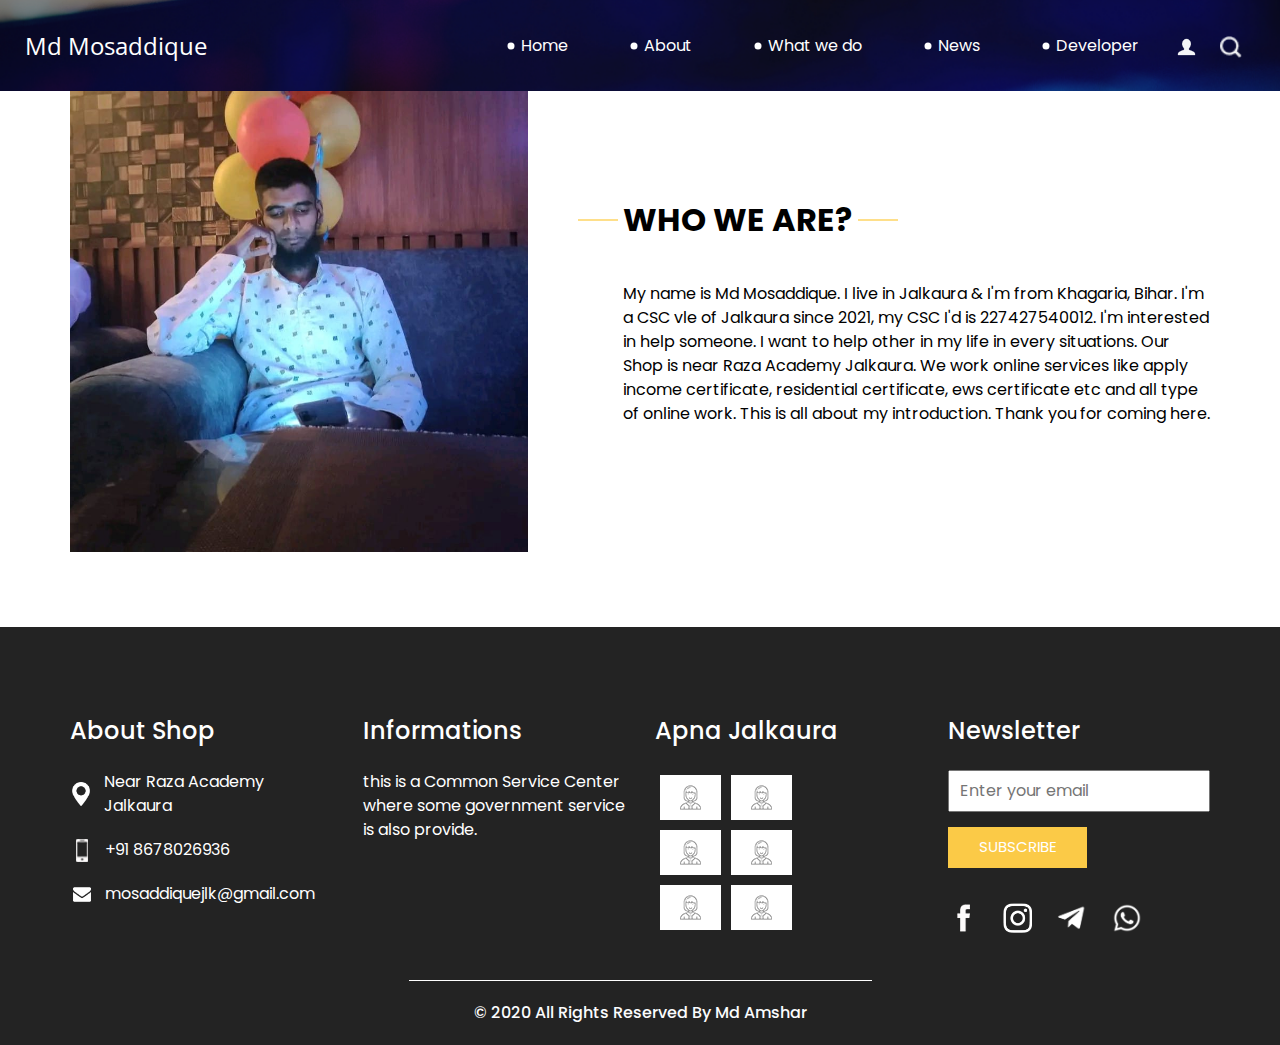
<file: about.html>
<!DOCTYPE html>
<html>

<head>
  <!-- Basic -->
  <meta charset="utf-8" />
  <meta http-equiv="X-UA-Compatible" content="IE=edge" />
  <!-- Mobile Metas -->
  <meta name="viewport" content="width=device-width, initial-scale=1, shrink-to-fit=no" />
  <!-- Site Metas -->
  <meta name="keywords" content="" />
  <meta name="description" content="" />
  <meta name="author" content="" />

  <title>Md Mosaddique</title>

  <!-- slider stylesheet -->
  <!-- slider stylesheet -->
  <link rel="stylesheet" type="text/css" href="https://cdnjs.cloudflare.com/ajax/libs/OwlCarousel2/2.3.4/assets/owl.carousel.min.css" />

  <!-- bootstrap core css -->
  <link rel="stylesheet" type="text/css" href="css/bootstrap.css" />

  <!-- fonts style -->
  <link href="https://fonts.googleapis.com/css?family=Open+Sans:400,700|Poppins:400,700&display=swap" rel="stylesheet">
  <!-- Custom styles for this template -->
  <link href="css/style.css" rel="stylesheet" />
  <!-- responsive style -->
  <link href="css/responsive.css" rel="stylesheet" />
</head>

<body class="sub_page">
  <div class="hero_area">
    <!-- header section strats -->
    <header class="header_section">
      <div class="container-fluid">
        <nav class="navbar navbar-expand-lg custom_nav-container pt-3">
          <a class="navbar-brand" href="index.html">
            <span>
              Md Mosaddique
            </span>
          </a>
          <button class="navbar-toggler" type="button" data-toggle="collapse" data-target="#navbarSupportedContent" aria-controls="navbarSupportedContent" aria-expanded="false" aria-label="Toggle navigation">
            <span class="navbar-toggler-icon"></span>
          </button>

          <div class="collapse navbar-collapse" id="navbarSupportedContent">
            <div class="d-flex ml-auto flex-column flex-lg-row align-items-center">
              <ul class="navbar-nav  ">
                <li class="nav-item active">
                  <a class="nav-link" href="index.html">Home <span class="sr-only">(current)</span></a>
                </li>
                <li class="nav-item">
                  <a class="nav-link" href="about.html"> About </a>
                </li>
                <li class="nav-item">
                  <a class="nav-link" href="do.html"> What we do </a>
                </li>
                <li class="nav-item">
                  <a class="nav-link" href="portfolio.html"> News </a>
                </li>
                <li class="nav-item">
                  <a class="nav-link" href="contact.html">Developer</a>
                </li>
              </ul>
              <div class="user_option">
                <a href="">
                  <img src="images/user.png" alt="">
                </a>
                <form class="form-inline my-2 my-lg-0 ml-0 ml-lg-4 mb-3 mb-lg-0">
                  <button class="btn  my-2 my-sm-0 nav_search-btn" type="submit"></button>
                </form>
              </div>
            </div>
          </div>
        </nav>
      </div>
    </header>
    <!-- end header section -->
  </div>


  <!-- who section -->

  <section class="who_section layout_padding">
    <div class="container">
      <div class="row">
        <div class="col-md-5">
          <div class="img-box">
            <img src="images/who-img.jpeg" alt="Md Mosaddique">
          </div>
        </div>
        <div class="col-md-7">
          <div class="detail-box">
            <div class="heading_container">
              <h2>
                WHO WE ARE?
              </h2>
            </div>
            <p>
              My name is Md Mosaddique. I live in Jalkaura & I'm from Khagaria, Bihar.
               I'm a CSC vle of Jalkaura since 2021, my CSC I'd is 227427540012. 
               I'm interested in help someone. I want to help other in my life in every situations.
                Our Shop is near Raza Academy Jalkaura. We work online services like apply income certificate,
                 residential certificate, ews certificate etc and all type of online work. 
              This is all about my introduction. Thank you for coming here.
            </p>
          
          </div>
        </div>
      </div>
    </div>
  </section>

  <!-- end who section -->

 <!-- info section -->
 <section class="info_section ">
  <div class="container">
    <div class="row">
      <div class="col-md-3">
        <div class="info_contact">
          <h5>
            About Shop
          </h5>
          <div>
            <div class="img-box">
              <img src="images/location-white.png" width="18px" alt="">
            </div>
            <p>
              Near Raza Academy Jalkaura
            </p>
          </div>
          <div>
            <div class="img-box">
              <img src="images/telephone-white.png" width="12px" alt="">
            </div>
            <p>
              +91 8678026936
            </p>
          </div>
          <div>
            <div class="img-box">
              <img src="images/envelope-white.png" width="18px" alt="">
            </div>
            <p>
              mosaddiquejlk@gmail.com
            </p>
          </div>
        </div>
      </div>
      <div class="col-md-3">
        <div class="info_info">
          <h5>
            Informations
          </h5>
          <p>
            this is a Common Service Center where some government service is also provide.
          </p>
        </div>
      </div>

      <div class="col-md-3">
        <div class="info_insta">
          <h5>
            Apna Jalkaura
          </h5>
          <div class="insta_container">
            <div>
              <a href="">
                <div class="insta-box b-1">
                  <img src="images/insta.png" alt="">
                </div>
              </a>
              <a href="">
                <div class="insta-box b-2">
                  <img src="images/insta.png" alt="">
                </div>
              </a>
            </div>

            <div>
              <a href="">
                <div class="insta-box b-3">
                  <img src="images/insta.png" alt="">
                </div>
              </a>
              <a href="">
                <div class="insta-box b-4">
                  <img src="images/insta.png" alt="">
                </div>
              </a>
            </div>
            <div>
              <a href="">
                <div class="insta-box b-3">
                  <img src="images/insta.png" alt="">
                </div>
              </a>
              <a href="">
                <div class="insta-box b-4">
                  <img src="images/insta.png" alt="">
                </div>
              </a>
            </div>
          </div>
        </div>
      </div>
      <div class="col-md-3">
        <div class="info_form ">
          <h5>
            Newsletter
          </h5>
          <form action="">
            <input type="email" placeholder="Enter your email">
            <button>
              Subscribe
            </button>
          </form>
          <div class="social_box">
            <a href="https://www.facebook.com/mdmosaddiquejlk">
              <img src="images/fb.png" alt="facebook">
            </a>
            <a href="https://instagram.com/mosaddiquejlk?igshid=MzRlODBiNWFlZA==">
              <img src="images/instagram.png" alt="insta" height="30">
            </a>
            <a href="https://t.me/apnajalkaura">
              <img src="images/telegram.png" alt="telegram" height="30">
            </a>
            <a href="wa.me/918678026936">
              <img src="images/whatsapp.png" alt="whatsapp" height="30">
            </a>
          </div>
        </div>
      </div>
    </div>
  </div>
</section>

<!-- end info_section -->


<!-- footer section -->
<section class="container-fluid footer_section">
  <p>
    &copy; 2020 All Rights Reserved By
    <a href="https://instagram.com/callmeamshar/">Md Amshar</a>
  </p>
</section>
<!-- footer section -->

  <script type="text/javascript" src="js/jquery-3.4.1.min.js"></script>
  <script type="text/javascript" src="js/bootstrap.js"></script>
  <script type="text/javascript" src="https://cdnjs.cloudflare.com/ajax/libs/OwlCarousel2/2.3.4/owl.carousel.min.js">
  </script>
  <!-- owl carousel script 
    -->
  <script type="text/javascript">
    $(".owl-carousel").owlCarousel({
      loop: true,
      margin: 0,
      navText: [],
      center: true,
      autoplay: true,
      autoplayHoverPause: true,
      responsive: {
        0: {
          items: 1
        },
        1000: {
          items: 3
        }
      }
    });
  </script>
  <!-- end owl carousel script -->

</body>

</html>
</file>
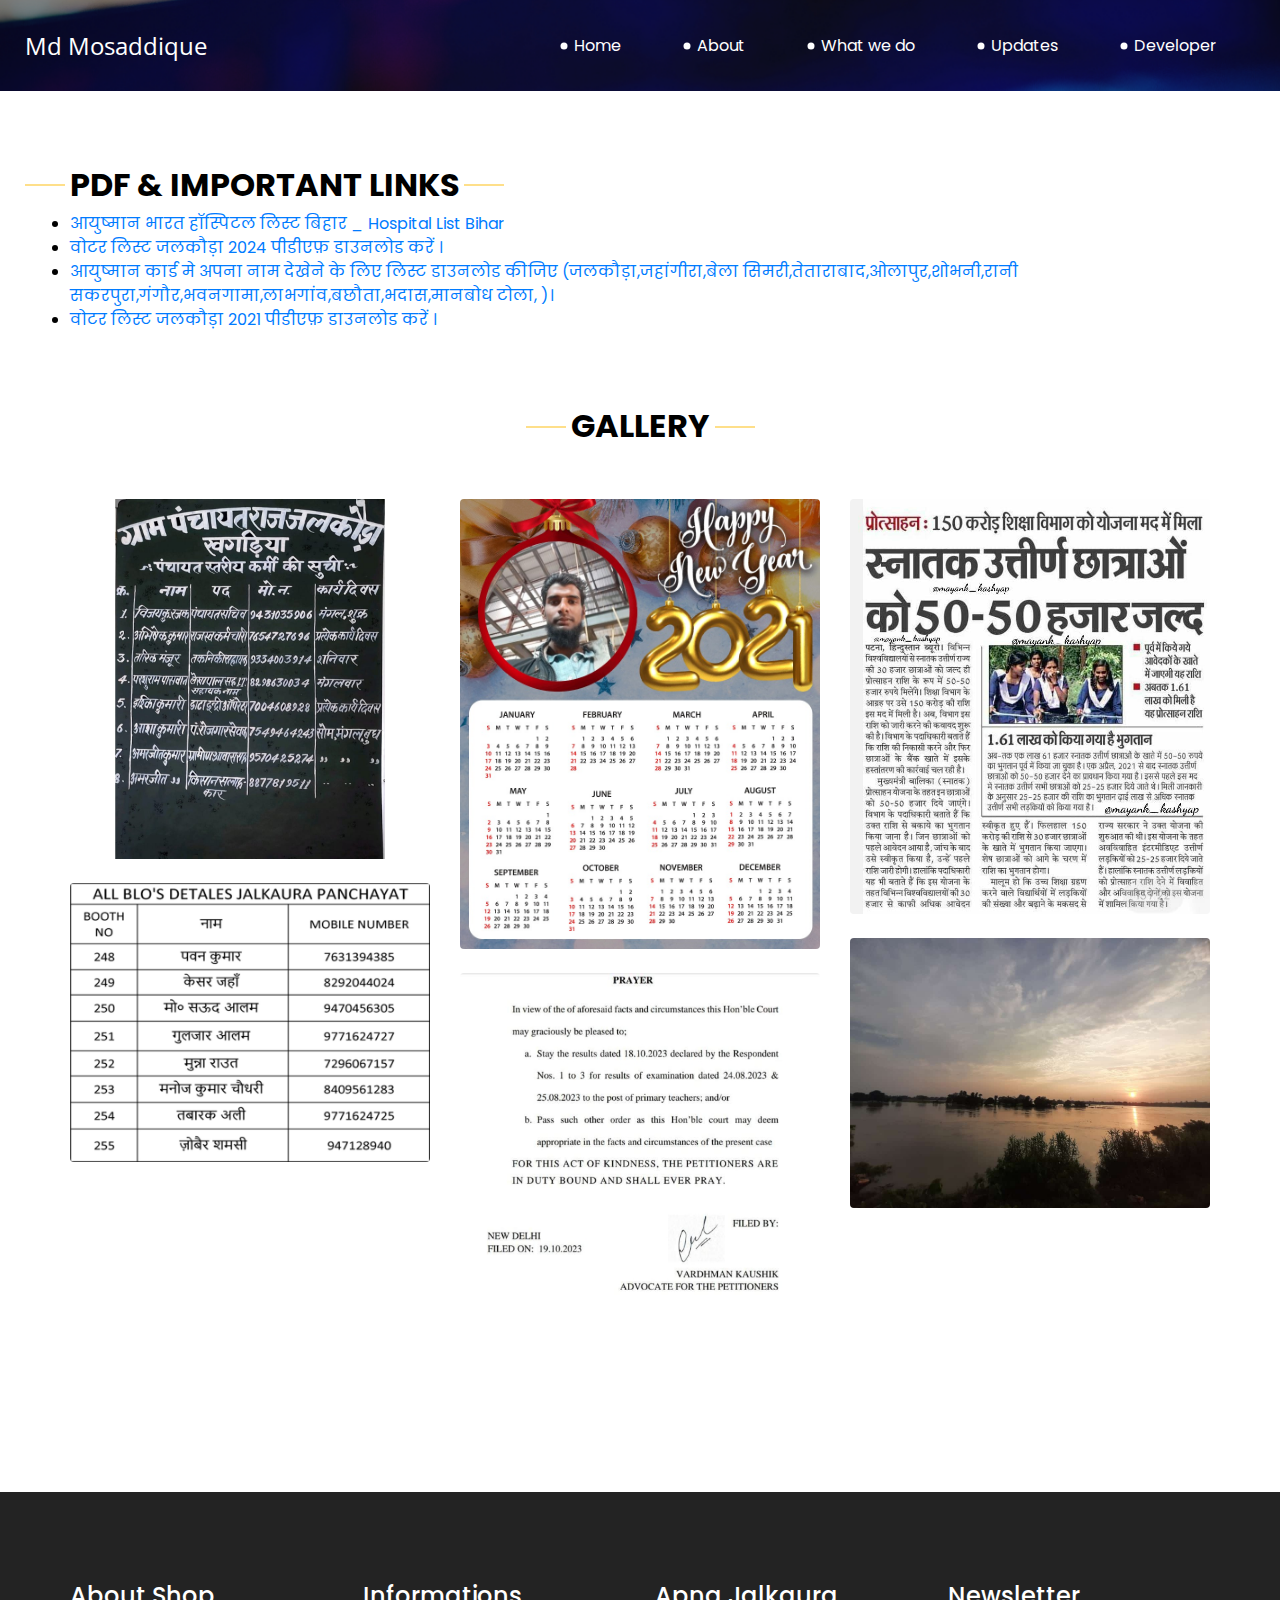
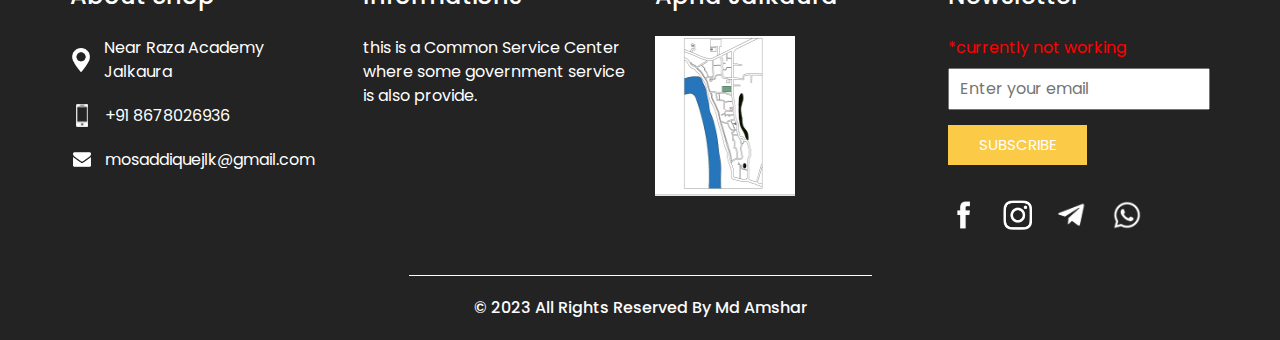
<file: news.html>
<!DOCTYPE html>
<html>

<head>
  <!-- Basic -->
  <meta charset="utf-8" />
  <meta http-equiv="X-UA-Compatible" content="IE=edge" />
  <!-- Mobile Metas -->
  <meta name="viewport" content="width=device-width, initial-scale=1, shrink-to-fit=no" />
  <!-- Site Metas -->
  <meta name="keywords" content="" />
  <meta name="description" content="" />
  <meta name="author" content="" />

  <title>Md Mosaddique</title>

  <!-- slider stylesheet -->
  <!-- slider stylesheet -->
  <link rel="stylesheet" type="text/css"
    href="https://cdnjs.cloudflare.com/ajax/libs/OwlCarousel2/2.3.4/assets/owl.carousel.min.css" />

  <!-- bootstrap core css -->
  <link rel="stylesheet" type="text/css" href="css/bootstrap.css" />

  <!-- fonts style -->
  <link href="https://fonts.googleapis.com/css?family=Open+Sans:400,700|Poppins:400,700&display=swap" rel="stylesheet">
  <!-- Custom styles for this template -->
  <link href="css/style.css" rel="stylesheet" />
  <!-- responsive style -->
  <link href="css/responsive.css" rel="stylesheet" />
</head>

<body class="sub_page">

  <div class="hero_area">
    <!-- header section strats -->
    <header class="header_section">
      <div class="container-fluid">
        <nav class="navbar navbar-expand-lg custom_nav-container pt-3">
          <a class="navbar-brand" href="index.html">
            <span>
              Md Mosaddique
            </span>
          </a>
          <button class="navbar-toggler" type="button" data-toggle="collapse" data-target="#navbarSupportedContent"
            aria-controls="navbarSupportedContent" aria-expanded="false" aria-label="Toggle navigation">
            <span class="navbar-toggler-icon"></span>
          </button>

          <div class="collapse navbar-collapse" id="navbarSupportedContent">
            <div class="d-flex ml-auto flex-column flex-lg-row align-items-center">
              <ul class="navbar-nav  ">
                <li class="nav-item active">
                  <a class="nav-link" href="index.html">Home <span class="sr-only">(current)</span></a>
                </li>
                <li class="nav-item">
                  <a class="nav-link" href="about.html"> About </a>
                </li>
                <li class="nav-item">
                  <a class="nav-link" href="do.html"> What we do </a>
                </li>
                <li class="nav-item">
                  <a class="nav-link" href="news.html"> Updates </a>
                </li>
                <li class="nav-item">
                  <a class="nav-link" href="contact.html">Developer</a>
                </li>
              </ul>
              <!-- <div class="user_option">
                <a href="">
                  <img src="images/user.png" alt="">
                </a>
                <form class="form-inline my-2 my-lg-0 ml-0 ml-lg-4 mb-3 mb-lg-0">
                  <button class="btn  my-2 my-sm-0 nav_search-btn" type="submit"></button>
                </form>
              </div> -->
            </div>
          </div>
        </nav>
      </div>
    </header>
    <!-- end header section -->
  </div>


  <!-- work section -->
  <section class="work_section layout_padding">
    <div class="container">
      <div class="heading_container">
        <h2>
          PDF & Important links
        </h2>
      </div>


      <li><a href="https://drive.google.com/file/d/1ieW4ICRaMYGhq2-SR_CzMFedcNmYFZ6f/view?usp=sharing">आयुष्मान भारत
          हॉस्पिटल लिस्ट बिहार _ Hospital List Bihar</a></li>


      <li>
        <a href="https://drive.google.com/drive/folders/1ySN1uXtP2xM0RF1-175yvWqyYpbRzcu2?usp=sharing">वोटर
          लिस्ट जलकौड़ा 2024 पीडीएफ़ डाउनलोड करें । </a>
      </li>

      <li>
        <a href="https://drive.google.com/drive/folders/1P2jUEpL5cDpM8yabx3WBK5y-fyCGr2TP?usp=share_link">आयुष्मान
          कार्ड मे अपना नाम देखेने के लिए लिस्ट डाउनलोड कीजिए (जलकौड़ा,जहांगीरा,बेला
          सिमरी,तेताराबाद,ओलापुर,शोभनी,रानी सकरपुरा,गंगौर,भवनगामा,लाभगांव,बछौता,भदास,मानबोध टोला, )। </a>
      </li>

      <li>
        <a href="https://drive.google.com/drive/folders/1QgQMaq9slRFVToz4-FAPFxB2NSZrDnqW?usp=share_link">वोटर
          लिस्ट जलकौड़ा 2021 पीडीएफ़ डाउनलोड करें । </a>
      </li>
    </div>
    </div>
    </div>
  </section>
  <!-- <a href="news.html" style="margin-left: 8%;">Read more...</a>
 -->
  </div>
  </div>
  </section>
  <section class="client_section">
    <div class="container">
      <div class="heading_container">
        <h2>
          gallery
        </h2>
      </div>
      <div class="containerframe">
        <div class="thumbanail right">
        </div>
        <!-- Gallery -->
        <div class="row">
          <div class="col-lg-4 col-md-12 mb-4 mb-lg-0">
            <img src="images/update/u1.jpeg" class="w-100 shadow-1-strong rounded mb-4"
              alt="gram-panchayat rajya jalkaura" />

            <img src="images/update/u2.jpeg" class="w-100 shadow-1-strong rounded mb-4" alt="all blo's detail jlk" />
          </div>

          <div class="col-lg-4 mb-4 mb-lg-0">
            <img src="images/update/u3.jpg" class="w-100 shadow-1-strong rounded mb-4" alt="2024 calendar mosaddique" />

            <img src="images/update/u4.jpg" class="w-100 shadow-1-strong rounded mb-4"
              alt="pancghayat sachiv prakhand khg" />
          </div>

          <div class="col-lg-4 mb-4 mb-lg-0">
            <img src="images/update/u5.jpg" class="w-100 shadow-1-strong rounded mb-4"
              alt="graduation pass girls scholarship" />

            <img src="images/update/u6.jpg" class="w-100 shadow-1-strong rounded mb-4" alt="jalkaura gandak" />
          </div>
        </div>

        <!-- end gallery section -->
      </div>
    </div>
  </section>

  <!-- info section -->
  <section class="info_section ">
    <div class="container">
      <div class="row">
        <div class="col-md-3">
          <div class="info_contact">
            <h5>
              About Shop
            </h5>
            <div>
              <div class="img-box">
                <img src="images/location-white.png" width="18px" alt="">
              </div>
              <p>
                Near Raza Academy Jalkaura
              </p>
            </div>
            <div>
              <div class="img-box">
                <img src="images/telephone-white.png" width="12px" alt="">
              </div>
              <p>
                +91 8678026936
              </p>
            </div>
            <div>
              <div class="img-box">
                <img src="images/envelope-white.png" width="18px" alt="">
              </div>
              <p>
                mosaddiquejlk@gmail.com
              </p>
            </div>
          </div>
        </div>
        <div class="col-md-3">
          <div class="info_info">
            <h5>
              Informations
            </h5>
            <p>
              this is a Common Service Center where some government service is also provide.
            </p>
          </div>
        </div>

        <div class="col-md-3">
          <div class="info_insta">
            <h5>
              Apna Jalkaura
            </h5>
            <img src="images/jlk_map.jpg" alt="jalkaura" width="140" height="160">

          </div>
        </div>
        <div class="col-md-3">
          <div class="info_form ">
            <h5>
              Newsletter
            </h5>
            <form action="">
              <label style="color: red;">*currently not working</label>
              <input type="email" placeholder="Enter your email">
              <button>
                Subscribe
              </button>
            </form>
            <div class="social_box">
              <a href="https://www.facebook.com/mdmosaddiquejlk">
                <img src="images/fb.png" alt="facebook">
              </a>
              <a href="https://instagram.com/mosaddiquejlk?igshid=MzRlODBiNWFlZA==">
                <img src="images/instagram.png" alt="insta" height="30">
              </a>
              <a href="https://t.me/apnajalkaura">
                <img src="images/telegram.png" alt="telegram" height="30">
              </a>
              <a href="https://whatsapp.com/channel/0029Va9HfZh65yD9KORB1j2e">
                <img src="images/whatsapp.png" alt="whatsapp" height="30">
              </a>
            </div>
          </div>
        </div>
      </div>
    </div>
  </section>

  <!-- end info_section -->


  <!-- footer section -->
  <section class="container-fluid footer_section">
    <p>
      &copy; 2023 All Rights Reserved By
      <a href="https://wa.me/919060419628?text=i like your website">Md Amshar</a>
    </p>
  </section>
  <!-- footer section -->


  <script type="text/javascript" src="js/jquery-3.4.1.min.js"></script>
  <script type="text/javascript" src="js/bootstrap.js"></script>
  <script type="text/javascript" src="https://cdnjs.cloudflare.com/ajax/libs/OwlCarousel2/2.3.4/owl.carousel.min.js">
  </script>
  <!-- owl carousel script 
    -->
  <script type="text/javascript">
    $(".owl-carousel").owlCarousel({
      loop: true,
      margin: 0,
      navText: [],
      center: true,
      autoplay: true,
      autoplayHoverPause: true,
      responsive: {
        0: {
          items: 1
        },
        1000: {
          items: 3
        }
      }
    });
  </script>
  <!-- end owl carousel script -->

</body>

</html>
</file>
<file: css/style.css>
body {
  font-family: "Poppins", sans-serif;
  color: #000000;
  background-color: #ffffff;
}

.layout_padding {
  padding: 75px 0;
}

.layout_padding2 {
  padding: 45px 0;
}

.layout_padding2-top {
  padding-top: 45px;
}

.layout_padding2-bottom {
  padding-bottom: 45px;
}

.layout_padding-top {
  padding-top: 75px;
}

.layout_padding-bottom {
  padding-bottom: 75px;
}

.heading_container {
  display: -webkit-box;
  display: -ms-flexbox;
  display: flex;
  -webkit-box-orient: vertical;
  -webkit-box-direction: normal;
      -ms-flex-direction: column;
          flex-direction: column;
  -webkit-box-align: start;
      -ms-flex-align: start;
          align-items: flex-start;
}

.heading_container h2 {
  font-weight: bold;
  text-transform: uppercase;
  position: relative;
}

.heading_container h2::before, .heading_container h2::after {
  content: "";
  position: absolute;
  top: 50%;
  width: 40px;
  height: 1px;
  background-color: #fec016;
}

.heading_container h2::before {
  left: -5px;
  -webkit-transform: translate(-100%, -50%);
          transform: translate(-100%, -50%);
}

.heading_container h2::after {
  right: -5px;
  -webkit-transform: translate(100%, -50%);
          transform: translate(100%, -50%);
}

/*header section*/
.hero_area {
  height: 100vh;
  background-color: #b5caee;
  background-image: url(../images/hero-bg.svg);
  background-size: cover;
}

.sub_page .hero_area {
  height: auto;
}

.sub_page .who_section.layout_padding {
  padding-top: 0;
}

.hero_area.sub_pages {
  height: auto;
}

.header_section .container-fluid {
  padding-right: 25px;
  padding-left: 25px;
}

.header_section .nav_container {
  margin: 0 auto;
}

.custom_nav-container.navbar-expand-lg .navbar-nav .nav-link {
  margin: 10px 30px;
  color: #ffffff;
  text-align: center;
  position: relative;
}

.custom_nav-container.navbar-expand-lg .navbar-nav .nav-link::before {
  content: "";
  position: absolute;
  top: 50%;
  left: -2px;
  -webkit-transform: translate(-50%, -50%);
          transform: translate(-50%, -50%);
  width: 7px;
  height: 7px;
  border-radius: 100%;
  background-color: #ffffff;
}

a,
a:hover,
a:focus {
  text-decoration: none;
}

a:hover,
a:focus {
  color: initial;
}

.btn,
.btn:focus {
  outline: none !important;
  -webkit-box-shadow: none;
          box-shadow: none;
}

.user_option {
  display: -webkit-box;
  display: -ms-flexbox;
  display: flex;
  -webkit-box-align: center;
      -ms-flex-align: center;
          align-items: center;
}

.custom_nav-container .nav_search-btn {
  background-image: url(../images/search-icon.png);
  background-size: 22px;
  background-repeat: no-repeat;
  background-position-y: 7px;
  width: 35px;
  height: 35px;
  padding: 0;
  border: none;
}

.navbar-brand {
  display: -webkit-box;
  display: -ms-flexbox;
  display: flex;
  -webkit-box-align: center;
      -ms-flex-align: center;
          align-items: center;
  font-family: 'Open Sans', sans-serif;
}

.navbar-brand span {
  font-size: 24px;
  color: #ffffff;
}

.custom_nav-container {
  z-index: 99999;
  padding: 15px 0;
}

.custom_nav-container .navbar-toggler {
  outline: none;
}

.custom_nav-container .navbar-toggler .navbar-toggler-icon {
  background-image: url(../images/menu.png);
  background-size: 55px;
}

/*end header section*/
.slider_section {
  height: 90%;
  display: -webkit-box;
  display: -ms-flexbox;
  display: flex;
  -webkit-box-align: center;
      -ms-flex-align: center;
          align-items: center;
  color: #ffffff;
}

.slider_section .detail-box {
  text-align: center;
  margin-bottom: 110px;
}

.slider_section .detail-box h1 {
  font-size: 4rem;
  text-transform: uppercase;
}

.slider_section .detail-box h2 {
  text-transform: uppercase;
}

.slider_section .detail-box p {
  margin-top: 25px;
}

.slider_section .detail-box a {
  display: inline-block;
  padding: 10px 55px;
  background-color: #ffffff;
  border: 1px solid #ffffff;
  color: #000000;
  border-radius: 20px 20px 0 20px;
  margin-top: 35px;
}

.slider_section .detail-box a:hover {
  background-color: transparent;
  color: #ffffff;
}

.slider_section #carouselExampleIndicators {
  bottom: 0;
}

.slider_section #carouselExampleIndicators li {
  width: 15px;
  height: 15px;
  background-color: transparent;
  border: 3px solid #ffffff;
  border-radius: 100%;
  opacity: 1;
}

.do_section .heading_container {
  -webkit-box-align: center;
      -ms-flex-align: center;
          align-items: center;
  text-align: center;
}

.do_section .do_container {
  display: -webkit-box;
  display: -ms-flexbox;
  display: flex;
  -ms-flex-wrap: wrap;
      flex-wrap: wrap;
  -webkit-box-pack: center;
      -ms-flex-pack: center;
          justify-content: center;
  padding-top: 10px;
}

.do_section .do_container .box {
  text-align: center;
  position: relative;
  z-index: 5;
  margin: 35px 25px 0 25px;
}

.do_section .do_container .box .img-box {
  width: 120px;
  height: 120px;
  display: -webkit-box;
  display: -ms-flexbox;
  display: flex;
  -webkit-box-pack: center;
      -ms-flex-pack: center;
          justify-content: center;
  -webkit-box-align: center;
      -ms-flex-align: center;
          align-items: center;
  background-color: #353434;
  border-radius: 100%;
}

.do_section .do_container .box .img-box img {
  width: 45px;
}

.do_section .do_container .box .detail-box {
  margin-top: 35px;
}

.do_section .do_container .box:hover .img-box {
  background-color: #fec016;
}

.do_section .do_container .arrow_bg::before {
  content: "";
  position: absolute;
  top: -23px;
  left: -17px;
  width: 262%;
  height: 90%;
  z-index: 3;
  background-size: cover;
}

.do_section .do_container .arrow-start::before {
  background-image: url(../images/arrow-start.png);
}

.do_section .do_container .arrow-middle::before {
  background-image: url(../images/arrow-middle.png);
}

.do_section .do_container .arrow-end::before {
  background-image: url(../images/arrow-end.png);
}

.who_section .row {
  -webkit-box-align: center;
      -ms-flex-align: center;
          align-items: center;
}

.who_section .img-box img {
  width: 100%;
}

.who_section .detail-box {
  margin-left: 65px;
}

.who_section .detail-box p {
  margin-top: 35px;
}

.who_section .detail-box a {
  display: inline-block;
  padding: 8px 30px;
  background-color: #353434;
  border: 1px solid #353434;
  color: #ffffff;
  border-radius: 20px 20px 0 20px;
  margin-top: 35px;
}

.who_section .detail-box a:hover {
  background-color: transparent;
  color: #353434;
}

.work_section .work_container {
  display: -webkit-box;
  display: -ms-flexbox;
  display: flex;
  -ms-flex-wrap: wrap;
      flex-wrap: wrap;
  margin: 0 -1%;
}

.work_section .work_container .box {
  min-width: 300px;
  display: -webkit-box;
  display: -ms-flexbox;
  display: flex;
  -webkit-box-align: stretch;
      -ms-flex-align: stretch;
          align-items: stretch;
}

.work_section .work_container .box img {
  width: 100%;
}

.work_section .work_container .box.b-2, .work_section .work_container .box.b-3 {
  width: 43.5%;
}

.work_section .work_container .box.b-1, .work_section .work_container .box.b-4 {
  width: 56.5%;
}

.client_section {
  padding-bottom: 150px;
}

.client_section .heading_container {
  -webkit-box-align: center;
      -ms-flex-align: center;
          align-items: center;
  margin-bottom: 45px;
}

.client_section .box {
  padding: 20px;
  display: -webkit-box;
  display: -ms-flexbox;
  display: flex;
  -webkit-box-orient: vertical;
  -webkit-box-direction: normal;
      -ms-flex-direction: column;
          flex-direction: column;
  -webkit-box-align: center;
      -ms-flex-align: center;
          align-items: center;
  text-align: center;
  margin: 20px;
}

.client_section .box .img-box {
  width: 60px;
}

.client_section .box .img-box img {
  width: 100%;
}

.client_section .box .detail-box {
  margin-top: 35px;
  display: -webkit-box;
  display: -ms-flexbox;
  display: flex;
  -webkit-box-orient: vertical;
  -webkit-box-direction: normal;
      -ms-flex-direction: column;
          flex-direction: column;
  -webkit-box-align: center;
      -ms-flex-align: center;
          align-items: center;
}

.client_section .box .detail-box h5 {
  text-transform: uppercase;
  font-weight: bold;
  font-size: 18px;
}

.client_section .box .detail-box h5 span {
  text-transform: none;
  font-size: 16px;
  font-weight: normal;
  color: #fec016;
}

.client_section .box .detail-box img {
  width: 15px;
  margin: 35px 0;
}

.client_section .carousel-wrap {
  margin: 0 auto;
  padding: 0;
  position: relative;
}

.client_section .owl-nav > div {
  margin-top: -26px;
  position: absolute;
  top: 50%;
  color: #cdcbcd;
}

.client_section .owl-carousel .owl-nav .owl-prev,
.client_section .owl-carousel .owl-nav .owl-next {
  width: 50px;
  height: 50px;
  background-color: #000000;
  background-size: 16px;
  background-position: center;
  border-radius: 100%;
  background-repeat: no-repeat;
  position: absolute;
  bottom: -75px;
  outline: none;
}

.client_section .owl-carousel .owl-nav .owl-prev:hover,
.client_section .owl-carousel .owl-nav .owl-next:hover {
  background-color: rgba(0, 0, 0, 0.8);
}

.client_section .owl-carousel .owl-nav .owl-prev {
  background-image: url(../images/prev.png);
  left: 50%;
  -webkit-transform: translateX(-102%);
          transform: translateX(-102%);
}

.client_section .owl-carousel .owl-nav .owl-next {
  right: 50%;
  background-image: url(../images/next.png);
  -webkit-transform: translateX(102%);
          transform: translateX(102%);
}

.client_section .owl-carousel .owl-dots.disabled,
.client_section .owl-carousel .owl-nav.disabled {
  display: block;
}

.client_section .owl-item.active.center .box {
  -webkit-box-shadow: 0 0 20px 0 rgba(0, 0, 0, 0.2);
          box-shadow: 0 0 20px 0 rgba(0, 0, 0, 0.2);
}

.target_section {
  background-image: url(../images/target-bg.jpg);
  background-size: cover;
  color: #ffffff;
  text-align: center;
}

.target_section .detail-box {
  margin: 30px 0;
}

.target_section h2 {
  font-weight: bold;
}

.target_section h5 {
  font-size: 18px;
  font-weight: 500;
}

/* contact section */
.contact_section .heading_container {
  -webkit-box-align: center;
      -ms-flex-align: center;
          align-items: center;
}

.contact_section .contact-form {
  padding: 25px;
  border-radius: 20px;
}

.contact_section .contact-form input {
  border: none;
  outline: none;
  background-color: transparent;
  width: 100%;
  margin: 15px 0;
  padding: 10px 20px;
  border: 1px solid rgba(0, 0, 0, 0.4);
  border-radius: 30px;
}

.contact_section .contact-form input.input_message {
  height: 175px;
}

.contact_section .contact-form input::-webkit-input-placeholder {
  color: rgba(0, 0, 0, 0.4);
}

.contact_section .contact-form input:-ms-input-placeholder {
  color: rgba(0, 0, 0, 0.4);
}

.contact_section .contact-form input::-ms-input-placeholder {
  color: rgba(0, 0, 0, 0.4);
}

.contact_section .contact-form input::placeholder {
  color: rgba(0, 0, 0, 0.4);
}

.contact_section .contact-form button {
  border: none;
  outline: none;
  padding: 12px 50px;
  text-transform: uppercase;
  margin-top: 25px;
  background-color: #fec913;
  color: #fff;
  border-radius: 30px;
}

.contact_section .map_img-box {
  width: 80%;
  margin: 25px auto 0 auto;
}

.contact_section .map_img-box img {
  width: 100%;
}

/* end contact section */
.info_section {
  background-color: #232323;
  color: #ffffff;
  padding: 90px 0 45px 0;
}

.info_section h5 {
  margin-bottom: 25px;
  font-size: 24px;
}

.info_section .info_insta .insta_container > div {
  display: -webkit-box;
  display: -ms-flexbox;
  display: flex;
}

.info_section .info_insta .insta_container img {
  width: 100%;
}

.info_section .info_insta .insta_container .insta-box {
  margin: 5px;
  display: -webkit-box;
  display: -ms-flexbox;
  display: flex;
  -webkit-box-align: stretch;
      -ms-flex-align: stretch;
          align-items: stretch;
  background-color: #ffffff;
  padding: 10px 20px;
}

.info_section .info_contact .img-box {
  width: 35px;
  display: -webkit-box;
  display: -ms-flexbox;
  display: flex;
  -webkit-box-pack: center;
      -ms-flex-pack: center;
          justify-content: center;
}

.info_section .info_contact p {
  margin: 0;
}

.info_section .info_contact > div {
  display: -webkit-box;
  display: -ms-flexbox;
  display: flex;
  -webkit-box-align: center;
      -ms-flex-align: center;
          align-items: center;
  margin: 20px 0;
}

.info_section .info_contact > div img {
  height: auto;
  margin-right: 12px;
}

.info_section .info_form form input {
  outline: none;
  width: 100%;
  padding: 7px 10px;
}

.info_section .info_form form button {
  display: inline-block;
  padding: 8px 30px;
  background-color: #fbca47;
  border: 1px solid #fbca47;
  color: #ffffff;
  margin-top: 15px;
  text-transform: uppercase;
  font-size: 15px;
}

.info_section .info_form form button:hover {
  background-color: transparent;
  color: #fbca47;
}

.info_section .info_form .social_box {
  margin-top: 35px;
  width: 100%;
  display: -webkit-box;
  display: -ms-flexbox;
  display: flex;
}

.info_section .info_form .social_box a {
  margin-right: 25px;
}

/* footer section*/
.footer_section {
  background-color: #232323;
  font-weight: 500;
  display: -webkit-box;
  display: -ms-flexbox;
  display: flex;
  -webkit-box-pack: center;
      -ms-flex-pack: center;
          justify-content: center;
}

.footer_section p {
  padding: 20px 65px;
  color: #fbfcfd;
  margin: 0 auto;
  text-align: center;
  border-top: 1px solid #ffffff;
}

.footer_section a {
  color: #fbfcfd;
}

/* end footer section*/
/*# sourceMappingURL=style.css.map */
</file>
<file: css/responsive.css>
@media (max-width: 1120px) {
    .hero_area {
        height: auto;
    }

    .slider_section {
        padding: 50px 0;
    }

}

@media (max-width: 992px) {
    .user_option {
        flex-direction: column;
    }

    .custom_nav-container .nav_search-btn {
        background-position: center;
        margin-top: 10px;
    }

    .user_option a {
        margin-bottom: 10px;
    }

    .custom_nav-container.navbar-expand-lg .navbar-nav .nav-link {
        padding: 0 5px;
    }
}

@media (max-width: 768px) {

    .info_section .col-md-3 {
        text-align: center;
    }

    .info_section .col-md-3:not(:nth-last-child(1)) {
        margin-bottom: 35px;
    }

    .who_section .detail-box {
        margin-left: 15px;
        margin-top: 35px;
    }

    .work_section .work_container .box.b-1,
    .work_section .work_container .box.b-2,
    .work_section .work_container .box.b-3,
    .work_section .work_container .box.b-4 {
        width: 100%;
    }

    .info_section .col-md-3>div {
        display: flex;
        flex-direction: column;
        align-items: center;
    }

    .info_section .info_form .social_box {
        justify-content: center;
    }

    .info_section .info_form .social_box a {
        margin: 0 10px;
    }

    .footer_section p {
        padding: 20px 30px;
    }
}

@media (max-width: 576px) {
    .slider_section .detail-box h1 {
        font-size: 3.5rem;
    }

    .do_section .do_container .arrow_bg::before {
        display: none;
    }
}

@media (max-width: 480px) {}

@media (max-width: 420px) {
    .slider_section .detail-box h2 {
        font-size: 1.5rem;
    }

    .slider_section .detail-box h1 {
        font-size: 3rem;
    }
}

@media (max-width: 360px) {}

@media (min-width: 1200px) {
    .container {
        max-width: 1170px;
    }
}
</file>
